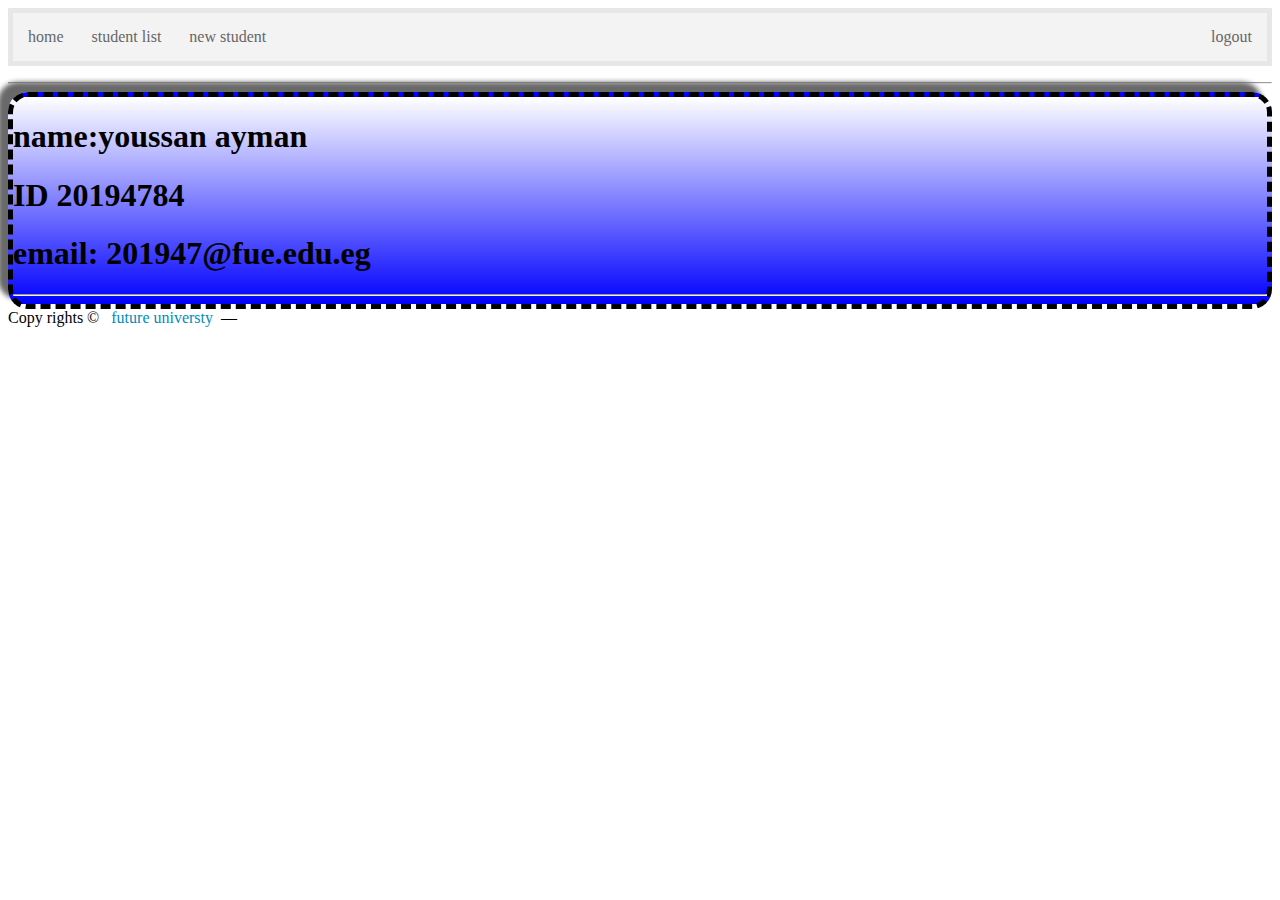
<file: index.html>
<html>
<head>
	<title>	home</title>
	<link rel="stylesheet"type="text/css"href="style.css">
</head>

<body>
	<nav>
		<ul>
	
<li><a href="index.html"target="blank"class="acive">home</a></li>
<li><a href="Studentlist.html#"target="blank">student list</a></li>
<li><a href="newstudent.html">new student </a></li>
<li class="nav-right"><a href="#" target="blank">logout</a></li>
</ul>
</nav>

<hr>
<div>
<h1>name:youssan ayman</h1>
<h1>ID 20194784</h1>
<h1>email: 201947@fue.edu.eg </h1>
<hr>
</div>

<footer>Copy rights &copy; &nbsp; <a href="https://www.fue.edu.eg/">future universty</a>  
	&nbsp;&mdash;
</file>
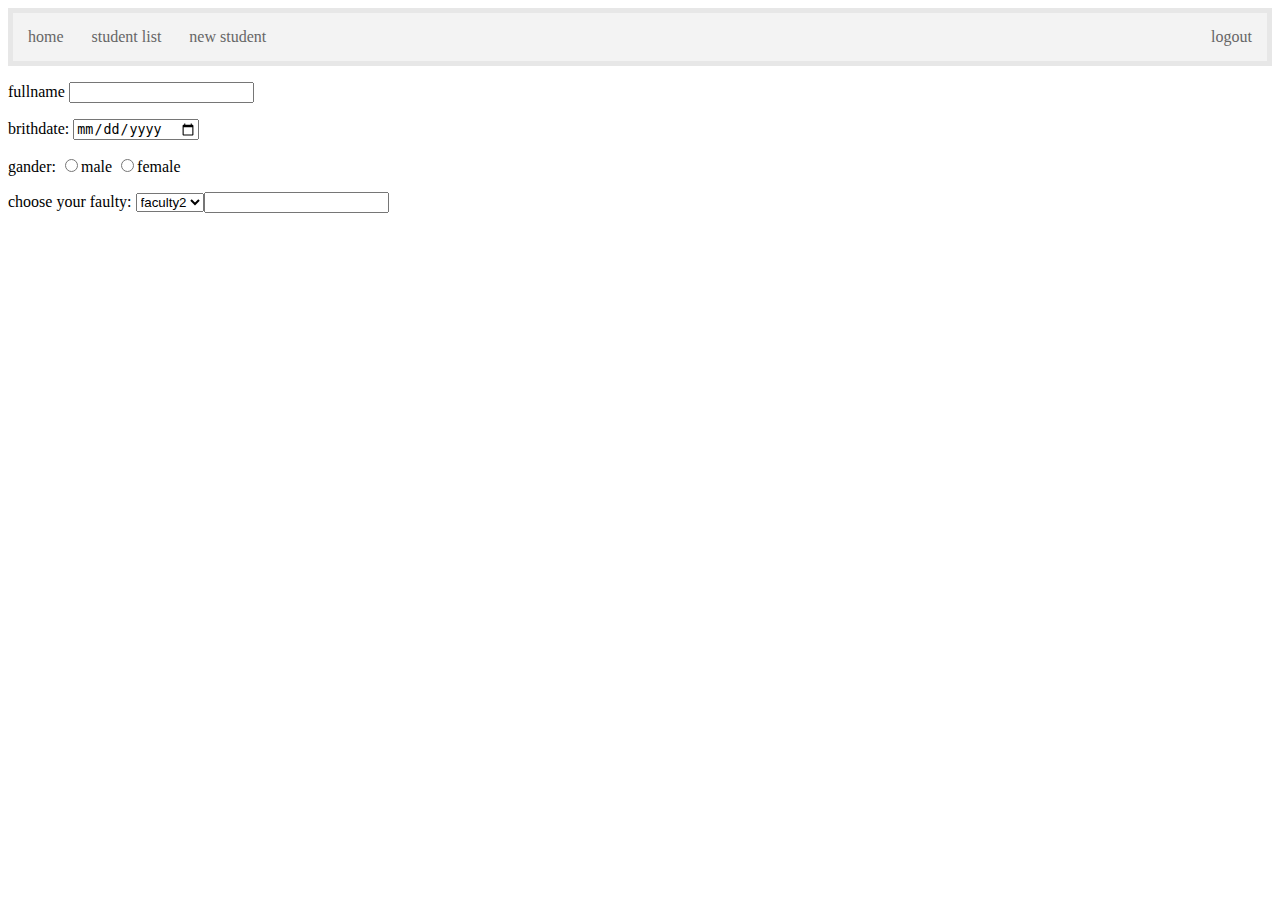
<file: newstudent.html>
<head>
	<title>Fue</title>
    <link rel="stylesheet" type ="text/css" href="style.css">
</head>

<body>
    <ul>
	
        <li><a href="index.html"target="blank"class="acive">home</a></li>
        <li><a href="Studentlist.html#"target="blank">student list</a></li>
        <li><a href="newstudent.html">new student </a></li>
        <li class="nav-right"><a href="#" target="blank">logout</a></li>
        </ul>
<form>
<p>

    <label>
        fullname
        <input type="text" name="txtBD">

    </label>
</p>
<P>
    <label> brithdate: 
        <input type= "date" name="txtBD">


    </label>
</P>
<P>
    <label>
        gander:
        <input type ="radio" name="genter" value= "male">male
        <input type ="radio" name="genter" value= "female">female
    </label>
</P>
<p>
    <label>choose your faulty:
         <select name="faculty"
             <option value = " FCIT">
                 faculty of computer science 

              </option>
              <option value ="f2"> faculty2</option>
              <option value ="f3"> faculty3</option>
         </slect>

    </label>
</p>
<p>
    <label>
        <input type ="sub"

    </label>
</p>
</form>
</file>
<file: style.css>
ul{
    list-style-type: none;
    border: 5px solid #e7e7e7;
    background-color:#f3f3f3;
    overflow:hidden;
    padding:1px; 

}
li{
    float:left;

}
.nav-right{
    float: right;
}
a{
    text-decoration:none;
    color:#008cba;
}
li a{
    display: block;
    color:#666;
    padding-left:14px;
    padding-right: 14px;
    padding-top: 14px;
    padding-bottom: 14px;

}
li a:hover{
    background-color:lightgrey;
}
li a.active{
    background-color:green;
    color:white;
}
div:not(.searchbar,#mytable){
    border:5px;
    border-style:dashed;
    border-radius:20px;
    box-shadow:-10px -10px 5px dimgrey;
    background-image: linear-gradient(white,blue);

}
table{
    width:100%;
    border-collapse:collapse;

}
thead{
    background-color:green;
    color:white;


}
thead tr{
    text-align:center;

}
tbody tr:nth-child(even){
    background-color: lightgrey;
}
.searchbar{
    width:20%;
    height: auto;
    border:1px;
    border-color:lightgrey;
    border-style: solid;
    padding: 0px 10px;
    margin: 8px auto;
    border-radius: 24px;
    display:flexbox;
}
.searchbox{
    width:80%;
    padding:8px 8px;
    border:none;
    margin: 0 2px;
    outline:none;
}
</file>
